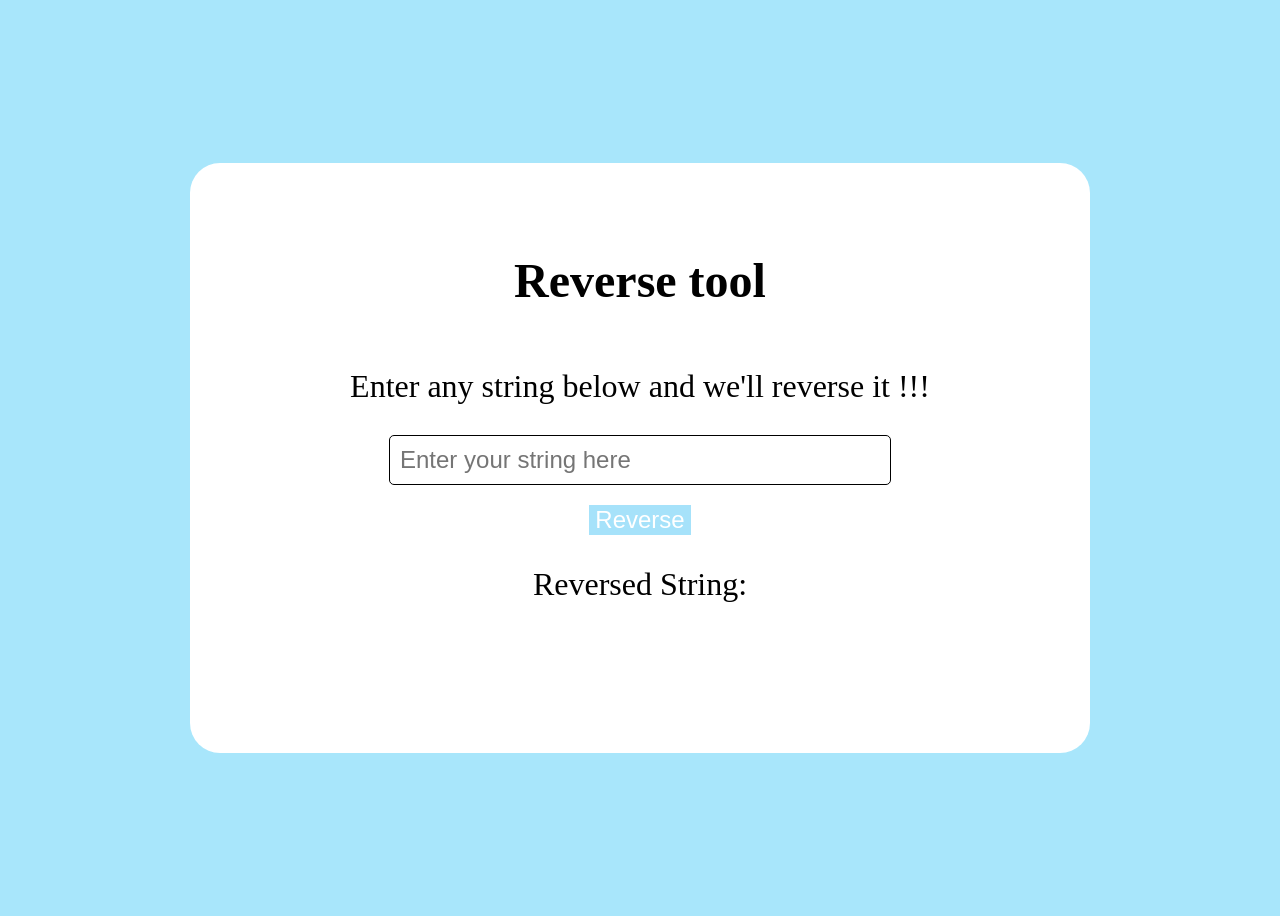
<file: Assignment 2 pt1/index.html>
<!DOCTYPE html>
<html lang="en">
<head>
    <meta charset="UTF-8">
    <meta name="viewport" content="width=device-width, initial-scale=1.0">
    <title>Reverse String</title>
    <link rel="stylesheet" href="style.css">
</head>
<body>
    <div class  = "container">
        <h1>Reverse tool</h1>
        <p>Enter any string below and we'll reverse it !!!</p>

        <div class = "input-box">
            <input type="text" id="inputText" placeholder="Enter your string here">
            <button onclick="reverseString()">Reverse</button>
        </div>

        <div class = "output-box">
            <p1>Reversed String: </p1>
            <div id = "outputText" class = "output-text"></div>
        </div>
    </div>

    <script src="index.js"></script>
</body>
</html>
</file>
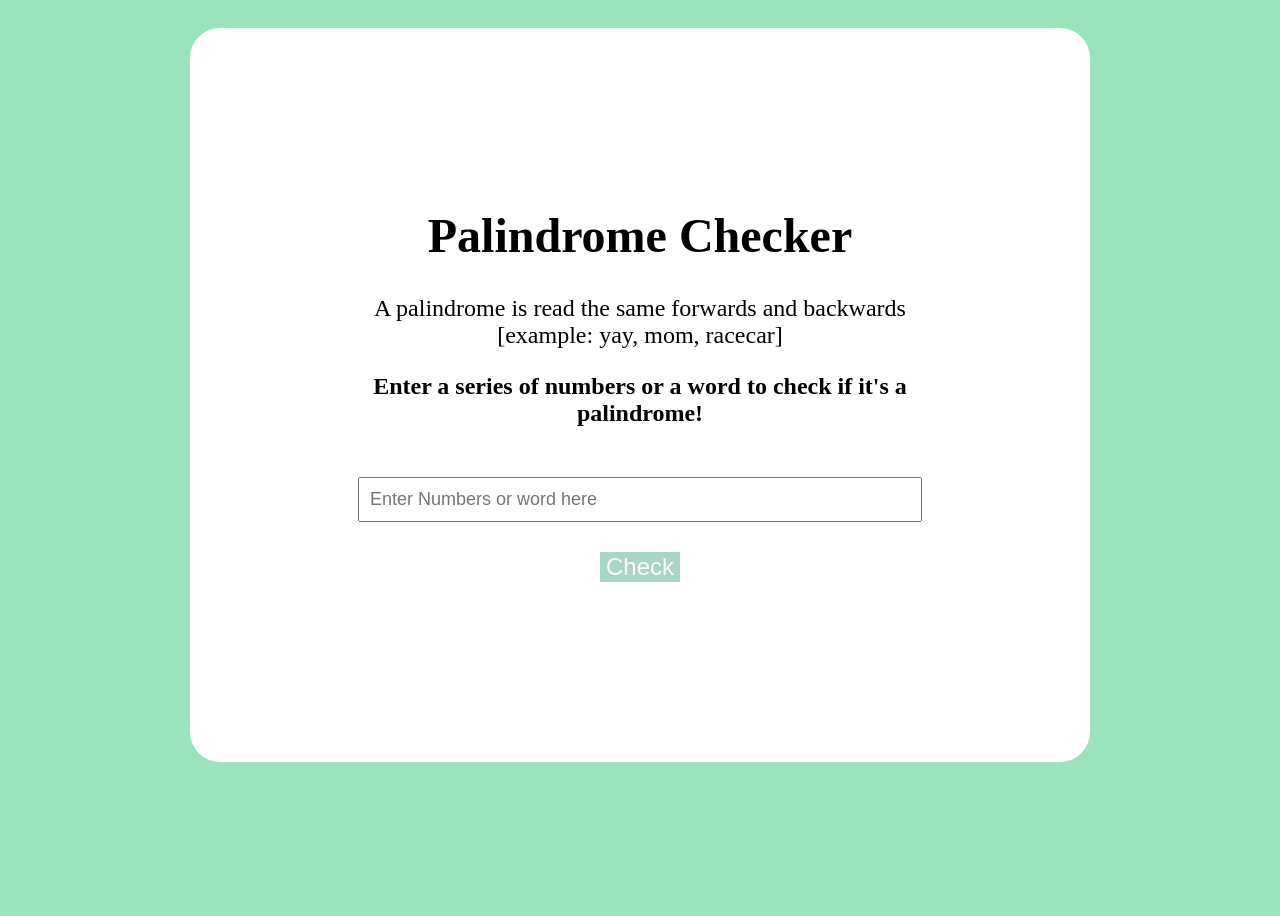
<file: Assignment 2 pt2/index.html>
<!DOCTYPE html>
<html lang="en">
<head>
    <meta charset="UTF-8">
    <meta name="viewport" content="width=device-width, initial-scale=1.0">
    <title>Palindrome Checker</title>
    <link rel="stylesheet" href="style.css">
</head>
<body>
    <div class="container">
        <h1>Palindrome Checker </h1>
        <p>A palindrome is read the same forwards and backwards [example: yay, mom, racecar]</p>
        <h2>Enter a series of numbers or a word to check if it's a palindrome!</h2>

        <div class="input-area">
            <input type="text" id="user-input" placeholder="Enter Numbers or word here">
            <button id="check-button">Check</button>

            <div class="result-area">
                <p id="result"></p>
                <div id="resultOutput" class="output"></div>
            </div>
        </div>
    </div>
    <script src="index.js"></script>
</body>
</html>
</file>
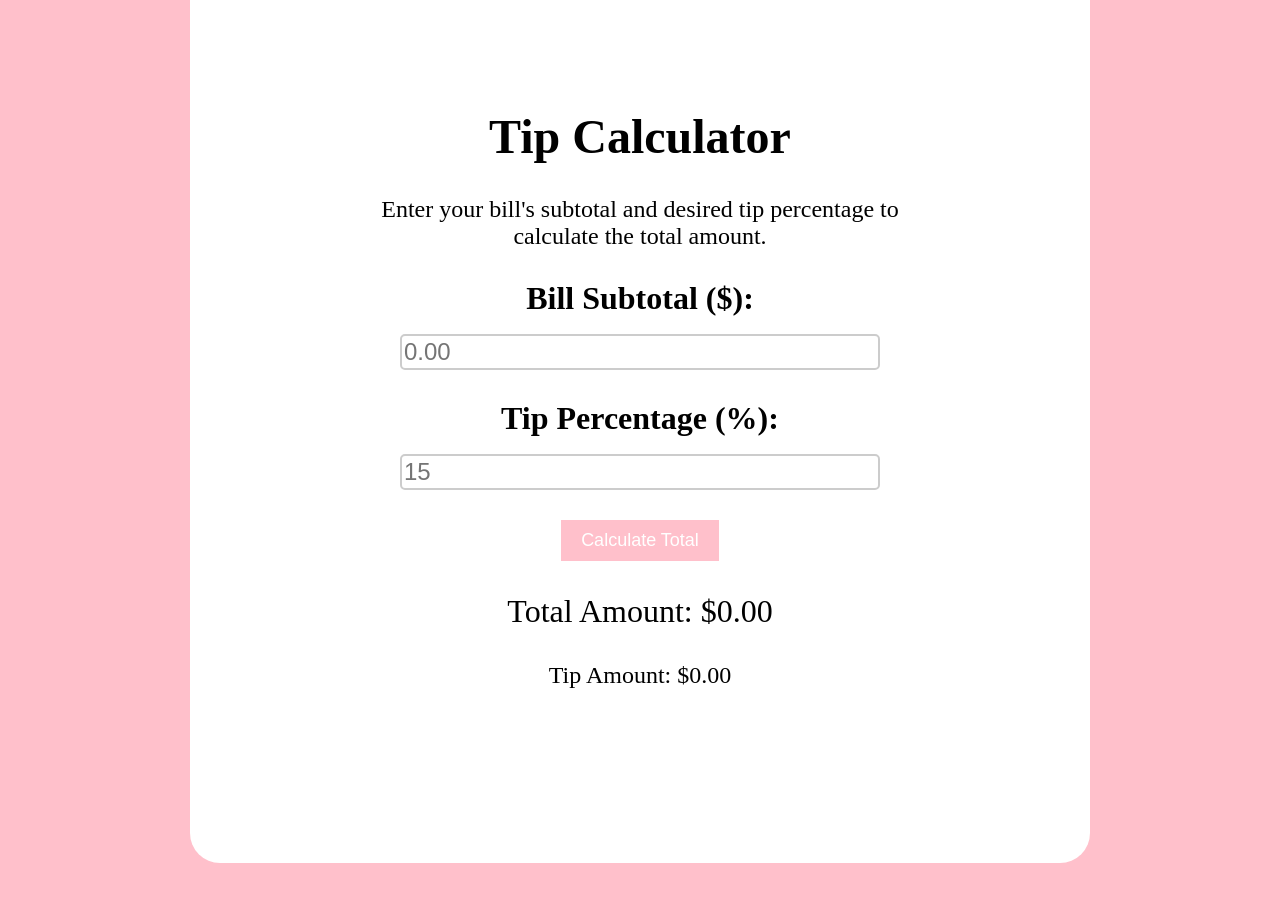
<file: Assignment 2 pt3/index.html>
<!DOCTYPE html>
<html lang="en">
<head>
    <meta charset="UTF-8">
    <meta name="viewport" content="width=device-width, initial-scale=1.0">
    <title>Tip Calculator</title>
    <link rel="stylesheet" href="style.css">
</head>
<body>
    <div class="container">
        <h1>Tip Calculator </h1>
        <p>Enter your bill's subtotal and desired tip percentage to calculate the total amount.</p>
        
        <div class="input-section">
            <label for="subtotal">Bill Subtotal ($):</label>
            <input type="number" id="subtotal" placeholder="0.00" min="0" step="0.01">

            <label for="tipPercentage">Tip Percentage (%):</label>
            <input type="number" id="tipPercentage" placeholder="15" min="0" step="1" max="100">
            
            <button id="calculateButton">Calculate Total</button>
        </div>
        
        <div class="result">
            <p id="totalAmount">Total Amount: $0.00</p>
            <p id="tipAmount">Tip Amount: $0.00</p>
        </div>
    </div>
    
    <script src="index.js"></script>
</body>
</html>
</file>
<file: Assignment 2 pt1/style.css>
body {
    background-color: #a8e6fb;
    display: flex;
    flex-direction: column;
    align-items: center;
    justify-content: center;
    height: 100vh;
}

.container {
    background-color: #ffffff;
    padding: 150px;
    border-radius: 30px;
    width: 600px;
    max-width: 700px;
    text-align: center;
    margin-top: -10%;
}

h1 {
    color:#000000;
    margin-bottom: 10%;
    font-size: xxx-large;
    display: block;
    margin-top: -10%;
    
}

p {
    color: #000000;
    margin-bottom: -5%;
    font-size: xx-large;
    display: block;
    margin-top: 5%;

}
p1 {
    color: #000000;
    margin-bottom: 10%;
    font-size: xx-large;
    display: block;
    margin-top: -5%;
}

.input-box{
    text-align: center;
    margin-bottom: 20px;
}

label {
    display: block;
    margin-bottom: 8px;
    font-weight: bold;
    color: #3a4d6e;
}

#input-box {
    width: 100%;
    padding: 20px;
    border: 1px solid #000000;
    border-radius: 5px;
    font-size: 100px;
}

#inputText{
    width: 80%;
    padding: 10px;
    border: 1px solid #000000;
    border-radius: 5px;
    font-size:x-large;

}

button {
    font-size: x-large;
    margin-top: 20px;
    border:none;
    background-color: #a6e2fa;
    color:rgb(255, 255, 255)

}
div {
    font-size: xx-large;
    margin-top: 10%;
    color: #000000;
    margin-bottom: -10%;

}
#outputText{
    font-size: xx-large;
    margin-top: 5%;
    color: #000000;
    margin-bottom: -5%;

}
</file>
<file: Assignment 2 pt2/style.css>
body {
    background-color:rgb(154, 227, 188);
    display: flex;
    align-items: center;
    justify-content: center;
    height: 100vh;
}

.container {
    background-color: #ffffff;
    padding: 150px;
    border-radius: 30px;
    width: 600px;
    max-width: 700px;
    text-align: center;
    margin-top: -10%;
}

h1 {
    margin-top: 5%;
    font-size: xxx-large;

}

p{
    font-size:x-large;

}

p2 {
    margin-top: 70%;
    font-size: x-large;
    margin-bottom: -30%;
    font-weight: 400;

}


#user-input{
    margin-top:5%;
    font-size: large;
    padding: 10px;
    width:90%;
    
 
}

#check-button{
    font-size:x-large;
    margin-top: 5%;
    color:rgb(253, 253, 253);
    background-color:rgb(168, 214, 198);
    border:none;
}
.result-area{
    margin-top: 5%;
    font-size: x-large;
    font-weight: 500;

}
</file>
<file: Assignment 2 pt3/style.css>
body {
    background-color: pink;
    display:flex;
    justify-content: center;
    align-items: center;
    min-height: 100vh;
 }

 .container{
    background-color: white;
     padding: 150px;
    border-radius: 30px;
    width: 600px;
    max-width: 700px;
    text-align: center;
    margin-top: -10%;
 } 

 h1 {
    color: rgb(0, 0, 0);
    font-size: xxx-large;
    }
  p {
    font-size:x-large;
    color: black;
  }

  .input-section{
    margin-bottom: 20px;
    text-align:center;


  }
  
  label {
    display: block;
    margin-bottom: 5px;
    font-weight: bold;
    color: black;
    font-size:xx-large;
    margin-top:5%;
  }
  #subtotal{
    width: 80%;
    padding: 2px;
    box-sizing: border-box;
    border: 2px solid #ccc;
    border-radius: 5px;
    font-size:x-large;
    margin-top: 2%;

    }
    #calculateButton {
    background-color: pink;
    color: white;
    padding: 10px 20px;
    border: none;
    font-size:large;
    margin-top: 5%;
    }

    #tipPercentage{
    width: 80%;
    padding: 2px;
    box-sizing: border-box;
    border: 2px solid #ccc;
    border-radius: 5px;
    font-size:x-large;
    margin-top: 2%;
    }

    #totalAmount{
        font-size: xx-large;
    }
</file>
